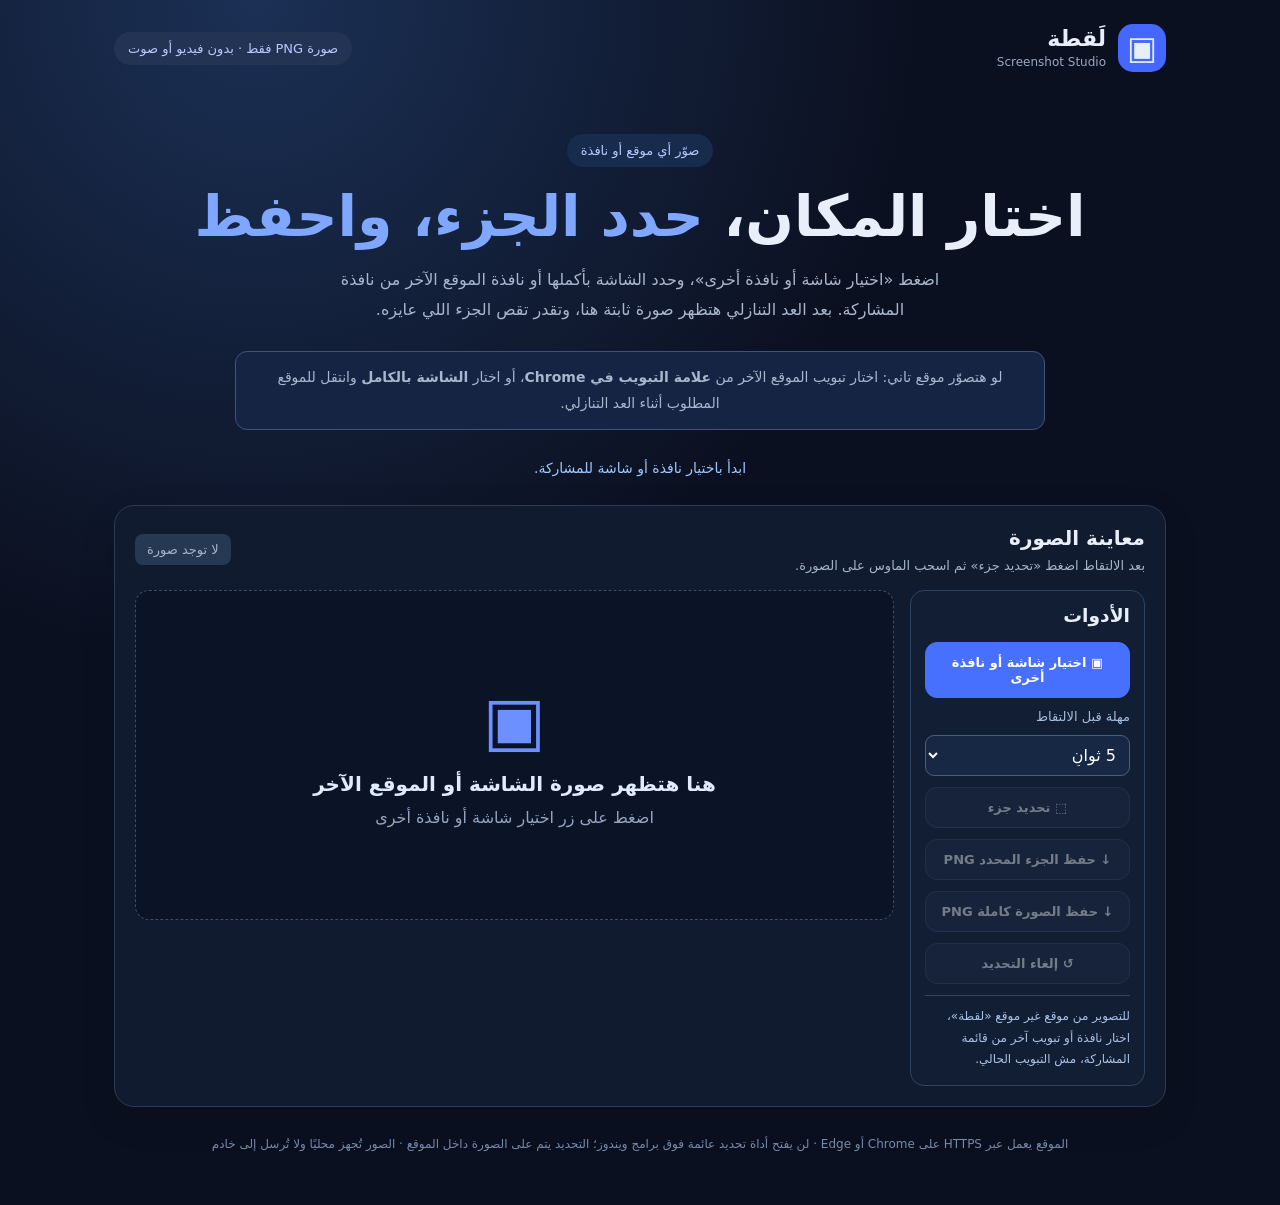
<file: index.html>
<!doctype html><html lang="ar" dir="rtl"><head><meta charset="utf-8"><meta name="viewport" content="width=device-width, initial-scale=1"><meta name="theme-color" content="#101827"><title>لقطة | تصوير أي شاشة أو نافذة</title><link rel="stylesheet" href="style.css"><script src="script.js" defer></script></head><body><main class="shell"><header class="top"><div class="brand"><span class="logo">▣</span><div><strong>لَقطة</strong><small>Screenshot Studio</small></div></div><span class="pill">صورة PNG فقط · بدون فيديو أو صوت</span></header><section class="hero"><div class="eyebrow">صوّر أي موقع أو نافذة</div><h1>اختار المكان، <span>حدد الجزء، واحفظ</span></h1><p>اضغط «اختيار شاشة أو نافذة أخرى»، وحدد الشاشة بأكملها أو نافذة الموقع الآخر من نافذة المشاركة. بعد العد التنازلي هتظهر صورة ثابتة هنا، وتقدر تقص الجزء اللي عايزه.</p><p class="hint">لو هتصوّر موقع تاني: اختار تبويب الموقع الآخر من <b>علامة التبويب في Chrome</b>، أو اختار <b>الشاشة بالكامل</b> وانتقل للموقع المطلوب أثناء العد التنازلي.</p><p id="status" class="status" role="status" aria-live="polite">ابدأ باختيار نافذة أو شاشة للمشاركة.</p></section><section class="workspace"><div class="workspace-header"><div><h2>معاينة الصورة</h2><span>بعد الالتقاط اضغط «تحديد جزء» ثم اسحب الماوس على الصورة.</span></div><span id="sizeLabel" class="size">لا توجد صورة</span></div><div class="editor-layout"><aside class="side-tools" aria-label="أدوات الصور"><h3>الأدوات</h3><button id="captureBtn" class="primary">▣ اختيار شاشة أو نافذة أخرى</button><label class="delay-label" for="delay">مهلة قبل الالتقاط</label><select id="delay"><option value="2">ثانيتان</option><option value="5" selected>5 ثوانٍ</option><option value="10">10 ثوانٍ</option></select><button id="selectBtn" disabled>⬚ تحديد جزء</button><button id="cropBtn" disabled>↓ حفظ الجزء المحدد PNG</button><button id="fullBtn" disabled>↓ حفظ الصورة كاملة PNG</button><button id="resetBtn" disabled>↺ إلغاء التحديد</button><div class="tip">للتصوير من موقع غير موقع «لقطة»، اختار نافذة أو تبويب آخر من قائمة المشاركة، مش التبويب الحالي.</div></aside><div id="stage" class="stage"><div id="empty" class="empty"><div class="empty-icon">▣</div><strong>هنا هتظهر صورة الشاشة أو الموقع الآخر</strong><span>اضغط على زر اختيار شاشة أو نافذة أخرى</span></div><canvas id="preview" hidden aria-label="الصورة الملتقطة، اسحب الماوس لتحديد الجزء الذي تريد حفظه"></canvas></div></div></section><footer>الموقع يعمل عبر HTTPS على Chrome أو Edge · لن يفتح أداة تحديد عائمة فوق برامج ويندوز؛ التحديد يتم على الصورة داخل الموقع · الصور تُجهز محليًا ولا تُرسل إلى خادم</footer></main></body></html>
</file>
<file: style.css>
:root{font-family:system-ui,'Segoe UI',Tahoma,sans-serif;color:#e9eefb;background:#0b1020}*{box-sizing:border-box}body{margin:0;min-height:100vh;background:radial-gradient(circle at 20% 0%,#1b3055 0,transparent 42%),#0b1020}.shell{max-width:1100px;margin:auto;padding:24px}.top{display:flex;align-items:center;justify-content:space-between;gap:14px;margin-bottom:62px}.brand{display:flex;align-items:center;gap:12px}.brand strong{display:block;font-size:22px}.brand small{color:#98a9c4;font-size:12px}.logo{display:grid;place-items:center;background:#4367ff;border-radius:15px;width:48px;height:48px;font-size:32px}.pill,.eyebrow{background:#233354;color:#b7c9ff;padding:9px 14px;border-radius:99px;font-size:13px}.hero{text-align:center}.eyebrow{display:inline-block;background:#172b4d}.hero h1{font-size:clamp(32px,5vw,57px);margin:16px 0}.hero h1 span{color:#80a7ff}.hero>p{color:#a9b7cd;max-width:620px;line-height:1.9;margin:0 auto 25px}.actions{display:flex;gap:10px;justify-content:center;flex-wrap:wrap}button{font:inherit;cursor:pointer;background:#1d2b46;border:1px solid #394b69;border-radius:12px;color:white;padding:13px 18px;font-weight:700;transition:.2s}button:hover:not(:disabled){background:#354b70;transform:translateY(-1px)}button.primary{background:#4770ff;border-color:#4770ff}button.primary:hover{background:#305de9}button:disabled{cursor:not-allowed;opacity:.42}.status{font-size:14px!important;min-height:28px;color:#9fc7ff!important;margin:17px auto!important}.workspace{border:1px solid #2d3b56;background:#111b2f;border-radius:20px;padding:20px;margin-top:22px;box-shadow:0 12px 35px #0002}.workspace-header{display:flex;justify-content:space-between;gap:12px;align-items:center;margin-bottom:16px}.workspace-header h2{margin:0 0 5px;font-size:20px}.workspace-header span{font-size:13px;color:#a4b4cb}.workspace-header .size{background:#273852;padding:8px 12px;border-radius:8px;white-space:nowrap}.stage{background:#0b1426;border:1px dashed #3b4c69;border-radius:14px;min-height:330px;display:grid;place-items:center;overflow:auto;padding:10px}.empty{text-align:center;display:flex;gap:12px;flex-direction:column;color:#93a5c2}.empty strong{font-size:20px;color:#dfebff}.empty-icon{font-size:67px;color:#6c90ff}#preview{max-width:100%;height:auto;cursor:crosshair;touch-action:none;display:block}#preview[hidden],#empty[hidden]{display:none}footer{text-align:center;color:#768aa9;font-size:12px;margin:25px 0;line-height:2}@media(max-width:600px){.top{margin-bottom:35px}.pill{font-size:11px}.shell{padding:12px}.workspace{padding:11px}.workspace-header{align-items:start}.stage{min-height:220px}.actions button{flex:1 1 44%}}
.hint{border:1px solid #40547a;background:#142442;border-radius:12px;padding:12px 16px!important;font-size:14px;max-width:810px!important}.editor-layout{display:grid;grid-template-columns:235px minmax(0,1fr);gap:16px;align-items:start}.side-tools{border:1px solid #2f4362;background:#111e34;border-radius:14px;padding:14px;display:flex;flex-direction:column;gap:11px}.side-tools h3{margin:0 0 5px}.side-tools button{font-size:13px;padding:12px 10px}.side-tools .active{outline:2px solid #82afff}.delay-label{font-size:13px;color:#a7bedc}.side-tools select{padding:9px;border-radius:9px;background:#172845;color:white;border:1px solid #4a5e7b;font:inherit}.tip{font-size:12px;color:#abc2e7;line-height:1.8;border-top:1px solid #344460;padding-top:10px}@media(max-width:760px){.editor-layout{grid-template-columns:1fr}.side-tools{display:grid;grid-template-columns:1fr 1fr}.side-tools h3,.side-tools .tip{grid-column:1/-1}}
</file>
